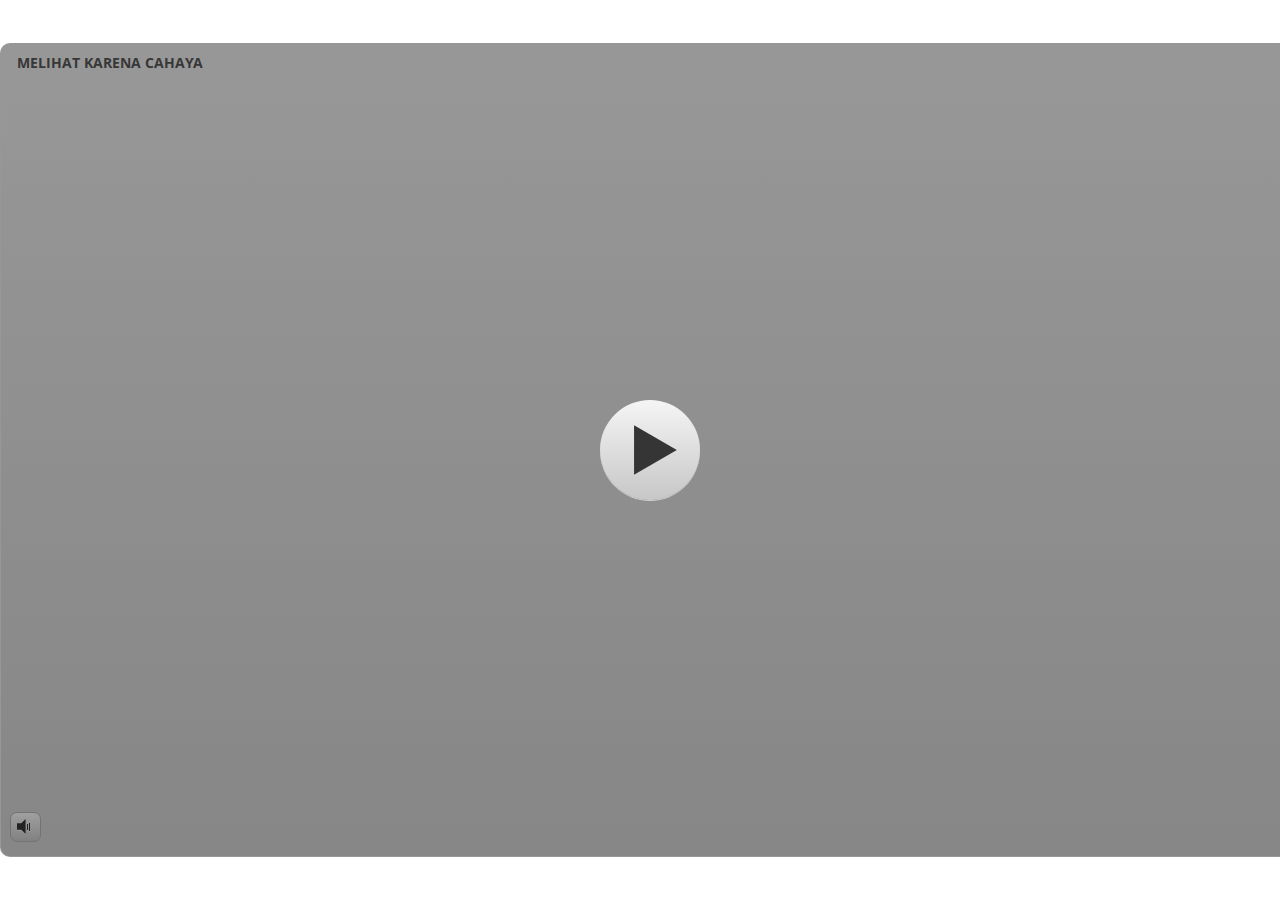
<file: index.html>
﻿<!doctype html>
<html lang="en-US">
<head>
  <meta charset="utf-8">
  <!-- Created using Storyline 3 - http://www.articulate.com  -->
  <!-- version: 3.20.30234.0 -->
  <title>MELIHAT KARENA CAHAYA</title>
  <meta http-equiv="x-ua-compatible" content="IE=edge"/>
  <meta name="viewport" content="width=device-width,initial-scale=1,user-scalable=no,shrink-to-fit=no,minimal-ui"/>
  <meta name="apple-mobile-web-app-capable" content="yes"/>
  <style>
    html, body { height: 100%; padding: 0; margin: 0 }
    #app { height: 100%; width: 100%; }
  </style>

  <script>
    window.DS = {};
    window.globals = {
      DATA_PATH_BASE: '',
      HAS_FRAME: true,
      HAS_SLIDE: true,

      lmsPresent: false,
      tinCanPresent: false,
      cmi5Present: false,
      aoSupport: false,
      scale: 'noscale',
      captureRc: false,
      browserSize: 'optimal',
      bgColor: '#FFFFFF',
      features: '',
      themeName: 'classic',
      preloaderColor: '#FFFFFF',
      suppressAnalytics: false,
      productChannel: 'perpetual',
      publishSource: 'storyline',
      aid: '',
      cid: '7640cbd2-78bd-43da-9468-54fec0e8a630',
      playerVersion: '3.20.30234.0',
      publishTimestamp: '2024-09-25T11:30:35.3946749Z',
      maxIosVideoElements: 10,
      connectionSettings: { },

      
      parseParams: function(qs) {
        if (window.globals.parsedParams != null) {
          return window.globals.parsedParams;
        }
        qs = (qs || window.location.search.substr(1)).split('+').join(' ');
        var params = {},
            tokens,
            re = /[?&]?([^=]+)=([^&]*)/g;

        while (tokens = re.exec(qs)) {
          params[decodeURIComponent(tokens[1]).trim()] =
            decodeURIComponent(tokens[2]).trim();
        }
        window.globals.parsedParams = params;
        return params;
      }

    };
  </script>
  <script>
    var isIe11 = ('ActiveXObject' in window || window.MSBlobBuilder != null)
      && window.msCrypto != null && !window.ActiveXObject;
    if (isIe11) {
      window.globals.unsupportedBrowser = true;
      document.write(atob('[base64]'));
    }
  </script>
  
  <script>window.THREE = { };</script>
  
</head>
<body style="background: #FFFFFF" class="cs-HTML theme-classic">
  <!-- 360 -->
  <script>!function(){var e,i=/iPhone/i,o=/iPod/i,n=/iPad/i,t=/\biOS-universal(?:.+)Mac\b/i,r=/\bAndroid(?:.+)Mobile\b/i,a=/Android/i,d=/(?:SD4930UR|\bSilk(?:.+)Mobile\b)/i,p=/Silk/i,l=/Windows Phone/i,u=/\bWindows(?:.+)ARM\b/i,b=/BlackBerry/i,s=/BB10/i,c=/Opera Mini/i,f=/\b(CriOS|Chrome)(?:.+)Mobile/i,h=/Mobile(?:.+)Firefox\b/i,v=function(e){return void 0!==e&&"MacIntel"===e.platform&&"number"==typeof e.maxTouchPoints&&e.maxTouchPoints>1&&"undefined"==typeof MSStream};e=function(e){var m={userAgent:"",platform:"",maxTouchPoints:0};e||"undefined"==typeof navigator?"string"==typeof e?m.userAgent=e:e&&e.userAgent&&(m={userAgent:e.userAgent,platform:e.platform,maxTouchPoints:e.maxTouchPoints||0}):m={userAgent:navigator.userAgent,platform:navigator.platform,maxTouchPoints:navigator.maxTouchPoints||0};var g=m.userAgent,y=g.split("[FBAN");void 0!==y[1]&&(g=y[0]),void 0!==(y=g.split("Twitter"))[1]&&(g=y[0]);var A=function(e){return function(i){return i.test(e)}}(g),w={apple:{phone:A(i)&&!A(l),ipod:A(o),tablet:!A(i)&&(A(n)||v(m))&&!A(l),universal:A(t),device:(A(i)||A(o)||A(n)||A(t)||v(m))&&!A(l)},amazon:{phone:A(d),tablet:!A(d)&&A(p),device:A(d)||A(p)},android:{phone:!A(l)&&A(d)||!A(l)&&A(r),tablet:!A(l)&&!A(d)&&!A(r)&&(A(p)||A(a)),device:!A(l)&&(A(d)||A(p)||A(r)||A(a))||A(/\bokhttp\b/i)},windows:{phone:A(l),tablet:A(u),device:A(l)||A(u)},other:{blackberry:A(b),blackberry10:A(s),opera:A(c),firefox:A(h),chrome:A(f),device:A(b)||A(s)||A(c)||A(h)||A(f)},any:!1,phone:!1,tablet:!1};return w.any=w.apple.device||w.android.device||w.windows.device||w.other.device,w.phone=w.apple.phone||w.android.phone||w.windows.phone,w.tablet=w.apple.tablet||w.android.tablet||w.windows.tablet,w}(),"object"==typeof exports&&"undefined"!=typeof module?module.exports=e:"function"==typeof define&&define.amd?define((function(){return e})):this.isMobile=e}();
    window.isMobile.apple.tablet = window.isMobile.apple.tablet ||
      (navigator.platform === 'MacIntel' && navigator.maxTouchPoints > 1);
    window.isMobile.apple.device = window.isMobile.apple.device || window.isMobile.apple.tablet;
    window.isMobile.tablet = window.isMobile.tablet || window.isMobile.apple.tablet;
    window.isMobile.any = window.isMobile.any || window.isMobile.apple.tablet;
  </script>

  <div id="focus-sink" tabindex="-1"></div>

  <div id="preso"></div>
  <script>
    (function() {

      var classTypes = [ 'desktop', 'mobile', 'phone', 'tablet' ];

      var addDeviceClasses = function(prefix, testObj) {
        var curr, i;
        for (i = 0; i < classTypes.length; i++) {
          curr = classTypes[i];
          if (testObj[curr]) {
            document.body.classList.add(prefix + curr);
          }
        }
      };

      var params = window.globals.parseParams(),
          isDevicePreview = params.devicepreview === '1',
          isPhoneOverride = params.deviceType === 'phone' || (isDevicePreview && params.phone == '1'),
          isTabletOverride = (params.deviceType === 'tablet' || isDevicePreview) && !isPhoneOverride,
          isMobileOverride = isPhoneOverride || isTabletOverride;

      var deviceView = {
        desktop: !window.isMobile.any && !isMobileOverride,
        mobile: window.isMobile.any || isMobileOverride,
        phone: isPhoneOverride || (window.isMobile.phone && !isTabletOverride),
        tablet: isTabletOverride || window.isMobile.tablet
      };

      window.globals.deviceView = deviceView;
      window.isMobile.desktop = !window.isMobile.any;
      window.isMobile.mobile = window.isMobile.any;

      addDeviceClasses('view-', deviceView);

    })();
  </script>
  
  <script src='story_content/user.js' type=text/javascript></script>
  <div class="slide-loader"></div>

  <script>
    if (window.globals.deviceView.isMobile) { var doc = document, loader = doc.body.querySelector('.slide-loader'); [ 1, 2, 3 ].forEach(function(n) { var d = doc.createElement('div'); d.style.backgroundColor = window.globals.preloaderColor; d.classList.add('mobile-loader-dot'); d.classList.add('dot' + n); loader.appendChild(d); }); }
  </script>

  <div class="mobile-load-title-overlay" style="display: none">
    <div class="mobile-load-title">MELIHAT KARENA CAHAYA</div>
  </div>

  <div class="mobile-chrome-warning"></div>

  
<style>
  .warn-connection-dialog {
    display: none;
    background: transparent;
    pointer-events: none;
    position: fixed;
    left: 0;
    top: 0;
    width: 100%;
    height: 100%;
    z-index: 999;
  }

  .warn-connection-content {
    border-radius: 4px;
    background: white;
    border: 1px solid #E7E7E7;
    color: #333333;
    box-shadow: 0 2px 4px rgba(0, 0, 0, 0.25);
    transition: all 150ms ease-out;
    position: absolute;
    white-space: nowrap;
  }

  .view-phone.is-landscape .warn-connection-content {
    left: 23px;
    bottom: 23px;
  }

  .view-tablet.is-landscape .warn-connection-content {
    left: 50%;
    top: 20px;
    transform: translateX(-50%);
  }

  .is-portrait .warn-connection-content {
    transform: translate(-50%, calc(-100% - 15px));
  }

  .warn-connection-content p {
    display: inline-block;
    margin: 0 8px 0 0;
    line-height: 33px;
    font-size: 11px;
  }

  .warn-connection-content svg {
    position: relative;
    vertical-align: middle;
    margin: 0 2px 2px 8px;
  }

  .view-desktop .warn-connection-content {
    left: 1.5em;
    bottom: 1.5em;
  }

  .view-desktop .warn-connection-content p {
    font-size: 1.1em;
  }

  .is-offline .warn-connection-dialog {
    display: block;
  }

  .is-offline .cs-panel * {
    pointer-events: none !important;
  }

  .is-offline .cs-panel {
    pointer-events: all !important;
  }

  .is-offline #nav-controls * {
    pointer-events: none !important;
  }

  .is-offline #nav-controls {
    pointer-events: all !important;
  }
</style>

<div class="warn-connection-dialog">
  <div class="warn-connection-content">
    <svg width="17" height="15" viewBox="0 0 17 15" xmlns="http://www.w3.org/2000/svg">
      <path fill="#8F0000" stroke="white" d="M16.07,12.98 L15.88,12.23 L9.51,1.21 C8.97,0.26,7.6,0.26,7.06,1.21 L0.69,12.23 C0.15,13.16,0.81,14.36,1.91,14.36 H14.65 C15.47,14.36,16.05,13.7,16.07,12.98 Z"/>
      <path fill="white" stroke="white" d="M8.58,5.5 C8.35,5.28,8.5,5.35,8.21,5.32 C8.09,5.35,7.97,5.49,7.96,5.67 C7.97,5.79,7.98,5.92,7.98,6.04 L7.98,6.04 C7.99,6.17,8,6.31,8.01,6.43 L8.01,6.44 C8.03,6.92,8.06,7.41,8.09,7.9 L8.09,7.9 C8.12,8.39,8.14,8.88,8.17,9.37 C8.17,9.39,8.18,9.42,8.2,9.44 C8.23,9.46,8.25,9.47,8.28,9.47 C8.31,9.47,8.34,9.46,8.35,9.44 C8.37,9.43,8.38,9.4,8.39,9.35 L8.39,9.34 C8.39,9.24,8.4,9.15,8.4,9.05 L8.4,9.05 C8.41,8.96,8.41,8.86,8.42,8.75 C8.43,8.44,8.45,8.12,8.47,7.81 L8.47,7.81 C8.49,7.49,8.51,7.18,8.53,6.87 C8.55,6.46,8.56,6.05,8.59,5.64 L8.6,5.62 C8.6,5.57,8.59,5.53,8.58,5.5 L8.21,5.32 Z"/>
      <circle fill="white" stroke="white" cx="8.3" cy="11.35" r="0.3"/>
    </svg>
    <p>You are offline. Trying to reconnect...</p>
  </div>
</div>

<script>
  (function() {
    window.DS.connection = {
      warningShown: false,
      assets: {},
      loadingAssetGroup: false,
      retryDelay: 500
    };

    // @TODO this is POC code and can be cleaned up a bit more if we move forward
    // with the feature



    // The `window.globals.features` variable must be set in `webpack.dev.config` when testing locally - it is not enough
    // to have it in the data - but it must be set there as well.
    var useConnectionMessages = window.AbortController != null &&
      window.location.protocol != 'file:' &&
      window.globals.features.indexOf('ConnectionMessages') != -1;

    window.DS.connection.useConnectionMessages = useConnectionMessages

    var assetCount = 0;
    var checkLoadedId;
    var connectionSettings = window.globals.connectionSettings;

    if (useConnectionMessages && connectionSettings != null) {
      var contentEl = document.querySelector('.warn-connection-content');
      var messageEl = contentEl.querySelector('p')

      if (connectionSettings.useDarkTheme) {
        contentEl.style.borderColor = '#BABBBA';
        contentEl.style.backgroundColor = '#282828';
        contentEl.style.color = '#FFFFFF';
      }

      if (connectionSettings.message != null) {
        messageEl.textContent = window.decodeURIComponent(connectionSettings.message);
      }
    }

    function checkAssetsReady() {
      for (var i in DS.connection.assets) {
        if (!DS.connection.assets[i].success) {
          return false;
        }
      }
      return true;
    }

    function stopAssetGroup() {
      if (!useConnectionMessages) { return; }

      assetCount = 0;

      DS.connection.oldAssetGroup = DS.connection.assets;
      DS.connection.assets = {};
      DS.connection.loadingAssetGroup = false;
      clearInterval(checkLoadedId);
    }

    function startAssetGroup() {
      if (!useConnectionMessages) { return; }
      var ticks = 0;
      clearInterval(checkLoadedId);
      checkLoadedId = setInterval(function() {
        var loaded = 0;
        if (assetCount === 0 && loaded === 0) {
          clearInterval(checkLoadedId);
          return;
        }

        for (var i in DS.connection.assets) {
          if (DS.connection.assets[i].success) {
            loaded++;
          }
        }

        if (assetCount === loaded && checkAssetsReady()) {
          for (var i in DS.connection.assets) {
            if (DS.connection.assets[i].action) {
              DS.connection.assets[i].action();
            }
          }
          hideWarning();
          stopAssetGroup();
        }
      }, 100)
    }

    function requiredAsset(url, action, retry, type) {
      if (!useConnectionMessages) { return; }
      if (DS.connection.assets[url]) { return; }

      DS.connection.assets[url] = {
        success: false, action: action, retry: retry, type: type
      };
      assetCount = Object.keys(DS.connection.assets).length;
      if (!DS.connection.loadingAssetGroup) {
        startAssetGroup();
      }
      DS.connection.loadingAssetGroup = true;
    }

    function assetLoaded(url) {
      if (!useConnectionMessages) { return; }
      if (DS.connection.assets[url]) {
        DS.connection.assets[url].success = true;
      }
    }

    function assetFailed(url) {
      if (!useConnectionMessages) { return; }
      if (!DS.connection.assets[url]) {
        if (/\.js$/.test(url)) {
          setTimeout(function() {
            if (DS.connection.lastSlideLoaded != null) {
              DS.connection.lastSlideLoaded();
            }
          }, DS.connection.retryDelay);
        }
        return;
      }
      if (!DS.connection.warningShown) { showWarning(); }
      if (DS.connection.assets[url].retry) {
        setTimeout(function() {
          if (!DS.connection.assets[url].success) {
            DS.connection.assets[url].retry()
          }
        }, DS.connection.retryDelay);
      }
    }

    function hideWarning() {
      document.body.classList.remove('is-offline');
      DS.connection.warningShown = false;
    }
    DS.connection.hideWarning = hideWarning

    function showWarning(btn) {
      document.body.classList.add('is-offline')
      DS.connection.warningShown = true;
      updateWarningPosition();
    }

    function updateWarningPosition() {
      if (!DS.connection.warningShown) {
        return;
      }

      var isPortrait = document.body.classList.contains('is-portrait');
      var warningEl = document.querySelector('.warn-connection-content');

      if (isPortrait) {
        var slide = document.querySelector('.primary-slide');
        var slideRect = slide.getBoundingClientRect();

        warningEl.style.top = `${slideRect.top}px`
        warningEl.style.left = `${slideRect.left + slideRect.width / 2}px`
      } else {
        warningEl.style.top = null;
        warningEl.style.left = null;
      }

      window.requestAnimationFrame(updateWarningPosition);
    }

    // these will all be noops if the feature flag isn't set in
    // the data and `window.globals.features`
    DS.connection.requiredAsset = requiredAsset;
    DS.connection.assetLoaded = assetLoaded;
    DS.connection.assetFailed = assetFailed;
    DS.connection.stopAssetGroup = stopAssetGroup;
    DS.connection.startAssetGroup = startAssetGroup;
  })();
</script>


  <script>
    
    if (window.autoSpider && window.vInterfaceObject) {
      document.querySelector('.mobile-load-title-overlay').style.display = 'none';
    }
  </script>

  

  <link rel="stylesheet" href="html5/data/css/output.min.css" data-noprefix/>
</body>
<script src="html5/lib/scripts/bootstrapper.min.js"></script>
</html>
</file>
<file: html5/data/css/output.min.css>
@font-face {
  font-family: 'Open SansBold CharsBold102BEB91';
  src: url('[data-uri]');
  font-style: normal;
  font-weight: normal;
}
@font-face {
  font-family: 'Open Sans Charset1_ 6ZzAC2519B8';
  src: url('[data-uri]');
  font-style: normal;
  font-weight: normal;
}
@font-face {
  font-family: 'Open Sans Charset0_v9TY33EDE6F2';
  src: url('[data-uri]');
  font-style: normal;
  font-weight: normal;
}
@font-face {
  font-family: 'Open SansBold CharsBoldE47A47C6';
  src: url('[data-uri]');
  font-style: normal;
  font-weight: normal;
}
.cs-npnxnanbnsnfns00000000101 .cs-infopanel  {
  box-shadow: 0 1px 0 rgba(184, 184, 184, 1);
  background: rgba(255, 255, 255, 1);
}
.cs-npnxnanbnsnfns00000000101 .cs-infopanel .cs-link {
  color: rgba(124, 34, 128, 1);
}
.cs-npnxnanbnsnfns00000000101 .cs-infopanel .cs-link:hover {
  color: rgba(0, 0, 238, 1);
}
.cs-npnxnanbnsnfns00000000101 .cs-infopanel .cs-name {
  color: rgba(68, 68, 68, 1);
}
.cs-npnxnanbnsnfns00000000101 .cs-infopanel .cs-title {
  color: rgba(153, 153, 153, 1);
}
.cs-npnxnanbnsnfns00000000101 .cs-infopanelpopup  {
  box-shadow: 0 1px 0 rgba(184, 184, 184, 1);
  background: linear-gradient(180deg, rgba(233, 233, 233, 1) 0%, rgba(207, 207, 207, 1) 100%);
}
.cs-npnxnanbnsnfns00000000101 .cs-infopanelpopup .cs-link {
  color: rgba(124, 34, 128, 1);
}
.cs-npnxnanbnsnfns00000000101 .cs-infopanelpopup .cs-link:hover {
  color: rgba(0, 0, 238, 1);
}
.cs-npnxnanbnsnfns00000000101 .cs-infopanelpopup .cs-name {
  color: rgba(68, 68, 68, 1);
}
.cs-npnxnanbnsnfns00000000101 .cs-infopanelpopup .cs-bio {
  color: rgba(153, 153, 153, 1);
}
.cs-npnxnanbnsnfns00000000101 .cs-timer  {
  color: rgba(85, 85, 85, 1);
}
.cs-npnxnanbnsnfns00000000101 .cs-duration stop:first-child {
  stop-color: rgba(0, 215, 255, 1);
}
.cs-npnxnanbnsnfns00000000101 .cs-duration stop:last-child {
  stop-color: rgba(0, 171, 255, 1);
}
.cs-npnxnanbnsnfns00000000101 .cs-elapsed stop:first-child {
  stop-color: rgba(254, 227, 71, 1);
}
.cs-npnxnanbnsnfns00000000101 .cs-elapsed stop:last-child {
  stop-color: rgba(252, 204, 42, 1);
}
.cs-npnxnanbnsnfns00000000101 .cs-timer .cs-pie .cs-innerstroke {
  stroke: rgba(199, 199, 199, 1);
}
.cs-npnxnanbnsnfns00000000101 .cs-timer .cs-pie .cs-innerborder {
  stroke: rgba(255, 255, 255, 1);
}
.cs-npnxnanbnsnfns00000000101 .cs-window  {
  box-shadow: 0 8px 5px rgba(0, 0, 0, 0.2);
  border-color: rgba(234, 234, 234, 1);
  background: rgba(243, 243, 243, 1);
  color: rgba(85, 85, 85, 1);
}
.cs-npnxnanbnsnfns00000000101 .cs-window .cs-diva {
  border-color: rgba(247, 247, 247, 1);
}
.cs-npnxnanbnsnfns00000000101 .cs-window .cs-divb {
  border-color: rgba(211, 211, 211, 1);
}
.cs-npnxnanbnsnfns00000000101 .cs-editor .cs-editor-slide {
  color: rgba(85, 85, 85, 1);
}
.cs-npnxnanbnsnfns00000000101 .cs-editor .cs-editor-html {
  color: rgba(68, 68, 68, 1);
}
.cs-npnxnanbnsnfns00000000101 .cs-editor .cs-editor-button {
  text-shadow: 0 1px 0 rgba(240, 240, 240, 1);
  color: rgba(53, 53, 53, 1);
  border-color: rgba(177, 177, 177, 1);
  background: linear-gradient(180deg, rgba(245, 245, 245, 1) 0%, rgba(199, 199, 199, 1) 100%);
}
.cs-npnxnanbnsnfns00000000101 .cs-editor .cs-editor-button:hover {
  background: linear-gradient(180deg, rgba(242, 242, 242, 1) 0%, rgba(175, 175, 175, 1) 100%);
}
.cs-npnxnanbnsnfns00000000101 .cs-editor .cs-editor-button:active {
  background: linear-gradient(180deg, rgba(199, 199, 199, 1) 0%, rgba(244, 244, 244, 1) 100%);
}
.cs-npnxnanbnsnfns00000000101 .cs-listitem  {
  color: rgba(53, 53, 53, 1);
  border-color: rgba(223, 223, 223, 1);
}
.cs-npnxnanbnsnfns00000000101 .cs-listitem.cs-viewed {
  color: rgba(144, 144, 144, 1);
}
.cs-npnxnanbnsnfns00000000101 .cs-listitem.cs-selected {
  color: rgba(53, 53, 53, 1);
  background: rgba(192, 226, 241, 1);
}
.cs-npnxnanbnsnfns00000000101 .cs-listitem.cs-selected:hover {
  background: rgba(192, 226, 241, 1);
}
.cs-npnxnanbnsnfns00000000101 .cs-listitem.cs-selected.hover {
  background: rgba(192, 226, 241, 1);
}
.cs-npnxnanbnsnfns00000000101 .cs-listitem.cs-selected:focus {
  background: rgba(192, 226, 241, 1);
}
.cs-npnxnanbnsnfns00000000101 .cs-listitem .cs-icon-carrot {
  fill: rgba(53, 53, 53, 1);
}
.cs-npnxnanbnsnfns00000000101 .cs-listitem .cs-icon-carrot .cs-shadow {
  fill: rgba(255, 255, 255, 1);
}
.cs-npnxnanbnsnfns00000000101 .cs-listitem:hover {
  background: rgba(230, 230, 230, 1);
}
.cs-npnxnanbnsnfns00000000101 .cs-listitem.hover {
  background: rgba(230, 230, 230, 1);
}
.cs-npnxnanbnsnfns00000000101 .cs-listitem:focus {
  background: rgba(230, 230, 230, 1);
}
.cs-npnxnanbnsnfns00000000101 .cs-glossary  {
  color: rgba(53, 53, 53, 1);
}
.cs-npnxnanbnsnfns00000000101 .cs-glossary .cs-scrolling-panel {
  background: rgba(231, 231, 231, 1);
}
.cs-npnxnanbnsnfns00000000101 .cs-glossary .cs-term.cs-selected .cs-choice-list-trigger {
  color: rgba(53, 53, 53, 1);
  background: rgba(192, 226, 241, 1);
}
.cs-npnxnanbnsnfns00000000101 .cs-glossary .cs-term.cs-selected .cs-choice-list-trigger:focus {
  color: rgba(53, 53, 53, 1);
  background: rgba(192, 226, 241, 1);
}
.cs-npnxnanbnsnfns00000000101 .cs-glossary .cs-term:hover .cs-choice-list-trigger {
  background: rgba(230, 230, 230, 1);
}
.cs-npnxnanbnsnfns00000000101 .cs-glossary .cs-term.hover .cs-choice-list-trigger {
  background: rgba(230, 230, 230, 1);
}
.cs-npnxnanbnsnfns00000000101 .cs-glossary .cs-term .cs-choice-list-trigger:focus {
  background: rgba(230, 230, 230, 1);
}
.cs-npnxnanbnsnfns00000000101 .cs-glossary .cs-diva {
  border-color: rgba(226, 226, 226, 1);
}
.cs-npnxnanbnsnfns00000000101 .cs-glossary .cs-divb {
  border-color: rgba(226, 226, 226, 1);
}
.cs-npnxnanbnsnfns00000000101 .cs-glossary .cs-divc {
  border-color: rgba(250, 250, 250, 1);
}
.cs-npnxnanbnsnfns00000000101 .cs-glossary .cs-heading {
  color: rgba(68, 68, 68, 1);
}
.cs-npnxnanbnsnfns00000000101 .cs-resource .cs-separator {
  border-color: rgba(224, 224, 224, 1);
}
.cs-npnxnanbnsnfns00000000101 .cs-outline  {
  color: rgba(68, 68, 68, 1);
}
.cs-npnxnanbnsnfns00000000101 .cs-outline .cs-diva {
  border-color: rgba(198, 198, 198, 1);
}
.cs-npnxnanbnsnfns00000000101 .cs-outline .cs-divb {
  border-color: rgba(249, 249, 249, 1);
}
.cs-npnxnanbnsnfns00000000101 .cs-outline .cs-divc {
  border-color: rgba(225, 225, 225, 1);
}
.cs-npnxnanbnsnfns00000000101 .cs-outline .cs-search-filter:hover {
  color: rgba(0, 0, 238, 1);
}
.cs-npnxnanbnsnfns00000000101 .cs-outline .cs-search-filter.hover {
  color: rgba(0, 0, 238, 1);
}
.cs-npnxnanbnsnfns00000000101 .cs-transcript  {
  color: rgba(68, 68, 68, 1);
}
.cs-npnxnanbnsnfns00000000101 .cs-transcript .cs-div {
  border-color: rgba(225, 225, 225, 1);
}
.cs-npnxnanbnsnfns00000000101 .cs-tabs:not(.topmenu-item) {
  color: rgba(85, 85, 85, 1);
}
.cs-npnxnanbnsnfns00000000101 .cs-tabs .cs-inner-button:not(.topmenu-item) {
  text-shadow: 0 1px 0 rgba(240, 240, 240, 1);
}
.cs-npnxnanbnsnfns00000000101 .cs-tabs:hover:not(.topmenu-item) {
  color: rgba(51, 51, 51, 1);
}
.cs-npnxnanbnsnfns00000000101 .cs-tabs.cs-selected {
  background: rgba(243, 243, 243, 1);
  color: rgba(51, 51, 51, 1);
}
.cs-npnxnanbnsnfns00000000101 .cs-seekcontrol  {
  background: linear-gradient(180deg, rgba(245, 245, 245, 1) 0%, rgba(199, 199, 199, 1) 100%);
  border-color: rgba(177, 177, 177, 1);
}
.cs-npnxnanbnsnfns00000000101 .cs-seekcontrol .cs-button:hover .cs-icon {
  fill: rgba(85, 85, 85, 1);
}
.cs-npnxnanbnsnfns00000000101 .cs-seekcontrol .cs-button.hover .cs-icon {
  fill: rgba(85, 85, 85, 1);
}
.cs-npnxnanbnsnfns00000000101 .cs-seekcontrol .cs-button .cs-icon-shadow {
  fill: rgba(240, 240, 240, 1);
}
.cs-npnxnanbnsnfns00000000101 .cs-seekcontrol .cs-button .cs-icon {
  fill: rgba(45, 45, 45, 1);
}
.cs-npnxnanbnsnfns00000000101 .cs-seekcontrol .cs-seek .cs-fill {
  background: rgba(255, 255, 255, 1);
}
.cs-npnxnanbnsnfns00000000101 .cs-seekcontrol .cs-seek {
  background: rgba(231, 231, 231, 1);
  border-color: rgba(184, 184, 184, 1);
}
.cs-npnxnanbnsnfns00000000101 .cs-searchinput .cs-input {
  color: rgba(138, 138, 138, 1);
  border-color: rgba(173, 173, 173, 1);
  background: rgba(223, 223, 223, 1);
}
.cs-npnxnanbnsnfns00000000101 .cs-searchinput .cs-input:focus {
  color: rgba(51, 51, 51, 1);
  background: rgba(250, 250, 250, 1);
}
.cs-npnxnanbnsnfns00000000101 .cs-searchinput .cs-input:hover {
  box-shadow: inset 0 0 1px 0 rgba(107, 248, 255, 1);
}
.cs-npnxnanbnsnfns00000000101 .cs-searchinput .cs-input.hover {
  box-shadow: inset 0 0 1px 0 rgba(107, 248, 255, 1);
}
.cs-npnxnanbnsnfns00000000101 .cs-searchinput .cs-button .cs-icon {
  fill: rgba(138, 138, 138, 1);
}
.cs-npnxnanbnsnfns00000000101 .cs-searchinput .cs-button:hover {
  fill: linear-gradient(180deg, rgba(245, 245, 245, 1) 0%, rgba(199, 199, 199, 1) 100%);
}
.cs-npnxnanbnsnfns00000000101 .cs-searchinput .cs-button.hover {
  fill: linear-gradient(180deg, rgba(245, 245, 245, 1) 0%, rgba(199, 199, 199, 1) 100%);
}
.cs-npnxnanbnsnfns00000000101 .cs-menu  {
  box-shadow: 0 1px 0 rgba(184, 184, 184, 1);
  background: rgba(243, 243, 243, 1);
}
.cs-npnxnanbnsnfns00000000101 .cs-topmenu-item.active .cs-tab {
  background: rgba(243, 243, 243, 1);
}
.cs-npnxnanbnsnfns00000000101 .cs-logo  {
  box-shadow: 0 1px 0 rgba(184, 184, 184, 1);
  background: rgba(255, 255, 255, 1);
}
.cs-npnxnanbnsnfns00000000101 .cs-checkbox  {
  color: rgba(68, 68, 68, 1);
}
.cs-npnxnanbnsnfns00000000101 .cs-checkbox:hover {
  border-color: rgba(107, 248, 255, 1);
}
.cs-npnxnanbnsnfns00000000101 .cs-checkbox.hover {
  border-color: rgba(107, 248, 255, 1);
}
.cs-npnxnanbnsnfns00000000101 .cs-checkbox .cs-box {
  color: rgba(255, 255, 255, 1);
  border-color: rgba(184, 184, 184, 1);
}
.cs-npnxnanbnsnfns00000000101 .cs-checkbox .cs-box:checked::after {
  color: rgba(51, 204, 0, 1);
}
.cs-npnxnanbnsnfns00000000101 .cs-checkbox .cs-box.checked.after {
  color: rgba(51, 204, 0, 1);
}
.cs-npnxnanbnsnfns00000000101 .cs-button  {
  text-shadow: 0 1px 0 rgba(240, 240, 240, 1);
  color: rgba(53, 53, 53, 1);
  border-color: rgba(177, 177, 177, 1);
  background: linear-gradient(180deg, rgba(245, 245, 245, 1) 0%, rgba(199, 199, 199, 1) 100%);
  box-shadow: 0 1px 0 rgba(207, 207, 207, 1);
}
.cs-npnxnanbnsnfns00000000101 .cs-button .cs-icon {
  fill: rgba(53, 53, 53, 1);
}
.cs-npnxnanbnsnfns00000000101 .cs-button .cs-icon-shadow {
  fill: rgba(240, 240, 240, 1);
}
.cs-npnxnanbnsnfns00000000101 .cs-button:hover {
  background: linear-gradient(180deg, rgba(242, 242, 242, 1) 0%, rgba(175, 175, 175, 1) 100%);
}
.cs-npnxnanbnsnfns00000000101 .cs-button.hover {
  background: linear-gradient(180deg, rgba(242, 242, 242, 1) 0%, rgba(175, 175, 175, 1) 100%);
}
.cs-npnxnanbnsnfns00000000101 .cs-button:active {
  background: linear-gradient(180deg, rgba(199, 199, 199, 1) 0%, rgba(244, 244, 244, 1) 100%);
}
.cs-npnxnanbnsnfns00000000101 .cs-button.cs-disabled:hover {
  background: linear-gradient(180deg, rgba(245, 245, 245, 1) 0%, rgba(199, 199, 199, 1) 100%);
}
.cs-npnxnanbnsnfns00000000101 .cs-button.cs-disabled.hover {
  background: linear-gradient(180deg, rgba(245, 245, 245, 1) 0%, rgba(199, 199, 199, 1) 100%);
}
.cs-npnxnanbnsnfns00000000101 .cs-button.cs-disabled:active {
  background: linear-gradient(180deg, rgba(245, 245, 245, 1) 0%, rgba(199, 199, 199, 1) 100%);
}
.cs-npnxnanbnsnfns00000000101 .cs-button.cs-volume:hover {
  background: linear-gradient(180deg, rgba(245, 245, 245, 1) 0%, rgba(199, 199, 199, 1) 100%);
}
.cs-npnxnanbnsnfns00000000101 .cs-button.cs-volume.hover {
  background: linear-gradient(180deg, rgba(245, 245, 245, 1) 0%, rgba(199, 199, 199, 1) 100%);
}
.cs-npnxnanbnsnfns00000000101 .cs-button.cs-volume:active {
  background: linear-gradient(180deg, rgba(245, 245, 245, 1) 0%, rgba(199, 199, 199, 1) 100%);
}
.cs-npnxnanbnsnfns00000000101.cs-base  {
  color: rgba(85, 85, 85, 1);
  border-color: rgba(233, 233, 233, 1);
  background: linear-gradient(180deg, rgba(233, 233, 233, 1) 0%, rgba(207, 207, 207, 1) 100%);
}
.cs-npnxnanbnsnfns00000000101.cs-base .cs-separator .cs-diva {
  background: rgba(211, 211, 211, 1);
}
.cs-npnxnanbnsnfns00000000101.cs-base .cs-separator .cs-divb {
  background: rgba(247, 247, 247, 1);
}
.cs-npnxnanbnsnfns00000000101.cs-base .cs-topmenu-item.active .cs-tab {
  border-color: rgba(211, 211, 211, 1);
}
.cs-npnxnanbnsnfns00000000101.cs-base .cs-topmenu-item.active .cs-panel {
  border-color: rgba(211, 211, 211, 1);
}
.cs-npnxnanbnsnfns00000000101.cs-base .cs-left {
  background: linear-gradient(180deg, rgba(219, 219, 219, 1) 0%, rgba(195, 195, 195, 1) 100%);
}
.cs-npnxnanbnsnfns00000000101.cs-base .cs-area-primary .cs-slide-container {
  background: linear-gradient(180deg, rgba(233, 233, 233, 1) 0%, rgba(207, 207, 207, 1) 100%);
}
.cs-npnxnanbnsnfns00000000101 .cs-volume::-moz-range-thumb {
  border-color: rgba(165, 165, 165, 1);
  box-shadow: inset 0 0 1px 0 rgba(212, 212, 212, 1);
  background: rgba(200, 200, 200, 1);
}
.cs-npnxnanbnsnfns00000000101 .cs-volume::-ms-thumb {
  border-color: rgba(165, 165, 165, 1);
  box-shadow: inset 0 0 1px 0 rgba(212, 212, 212, 1);
  background: rgba(200, 200, 200, 1);
}
.cs-npnxnanbnsnfns00000000101 .cs-volume::-webkit-slider-thumb {
  border-color: rgba(165, 165, 165, 1);
  box-shadow: inset 0 0 1px 0 rgba(212, 212, 212, 1);
  background: rgba(200, 200, 200, 1);
}
.cs-npnxnanbnsnfns00000000101 .cs-volume::-moz-range-track {
  border-color: rgba(242, 242, 242, 1);
  background: linear-gradient(180deg, rgba(188, 188, 188, 1) 0%, rgba(188, 188, 188, 1) 50.196%, rgba(195, 195, 195, 1) 100%);
}
.cs-npnxnanbnsnfns00000000101 .cs-volume::-ms-track {
  border-color: rgba(242, 242, 242, 1);
  background: linear-gradient(180deg, rgba(188, 188, 188, 1) 0%, rgba(188, 188, 188, 1) 50.196%, rgba(195, 195, 195, 1) 100%);
}
.cs-npnxnanbnsnfns00000000101 .cs-volume::-webkit-slider-runnable-track {
  border-color: rgba(242, 242, 242, 1);
  background: linear-gradient(180deg, rgba(188, 188, 188, 1) 0%, rgba(188, 188, 188, 1) 50.196%, rgba(195, 195, 195, 1) 100%);
}
body.show-focus .tab-focus-box {
  border-color: rgba(255, 255, 0, 1);
}
.skipnav {
  border-color: rgba(255, 255, 0, 1);
}
.fn-npnxnanbsnfns00000000101 {
  font-family: 'Open SansD6FFC9F9';
  -webkit-font-variant-ligatures: no-common-ligatures;
  font-variant-ligatures: no-common-ligatures;
}
.fn-pxabnsnfns00000000101 {
  font-family: 'Open SansD6FFC9F9';
  -webkit-font-variant-ligatures: no-common-ligatures;
  font-variant-ligatures: no-common-ligatures;
}
.fn-npxnabnsnfns00000000101 {
  font-family: 'Open SansD6FFC9F9';
  -webkit-font-variant-ligatures: no-common-ligatures;
  font-variant-ligatures: no-common-ligatures;
}
.fn-npnxnanbnsnfns00000000101 {
  font-family: 'Open SansD6FFC9F9';
  -webkit-font-variant-ligatures: no-common-ligatures;
  font-variant-ligatures: no-common-ligatures;
}
.fn-pxabnsnfns00000000100 {
  font-family: 'Open SansD6FFC9F9';
  -webkit-font-variant-ligatures: no-common-ligatures;
  font-variant-ligatures: no-common-ligatures;
}
@font-face {
  font-family: 'Open SansD6FFC9F9';
  src: url('[data-uri]');
  font-style: normal;
  font-weight: bold;
}
@font-face {
  font-family: 'Open SansD6FFC9F9';
  src: url('[data-uri]');
  font-style: normal;
  font-weight: normal;
}
.cs-InvalidPromptSlide .cs-5pBHvCBnLbW-InvalidPromptSlide-btn0 {
  color: rgba(53, 53, 53, 1);
  border-color: rgba(177, 177, 177, 1);
  background: linear-gradient(180deg, rgba(245, 245, 245, 1) 0%, rgba(199, 199, 199, 1) 100%);
  text-shadow: 0 1px 0 rgba(240, 240, 240, 1);
}
.cs-InvalidPromptSlide .cs-5pBHvCBnLbW-InvalidPromptSlide-btn0 .cs-html {
  color: rgba(68, 68, 68, 1);
}
.cs-InvalidPromptSlide .cs-5pBHvCBnLbW-InvalidPromptSlide-btn0 .cs-slide {
  border-color: rgba(85, 85, 85, 1);
}
.cs-InvalidPromptSlide .cs-5pBHvCBnLbW-InvalidPromptSlide-btn0:hover {
  background: linear-gradient(180deg, rgba(242, 242, 242, 1) 0%, rgba(175, 175, 175, 1) 100%);
}
.cs-InvalidPromptSlide .cs-5pBHvCBnLbW-InvalidPromptSlide-btn0:active {
  background: linear-gradient(180deg, rgba(199, 199, 199, 1) 0%, rgba(244, 244, 244, 1) 100%);
}
.cs-PrintPromptSlide .cs-5pBHvCBnLbW-PrintPromptSlide-btn0 {
  color: rgba(53, 53, 53, 1);
  border-color: rgba(177, 177, 177, 1);
  background: linear-gradient(180deg, rgba(245, 245, 245, 1) 0%, rgba(199, 199, 199, 1) 100%);
  text-shadow: 0 1px 0 rgba(240, 240, 240, 1);
}
.cs-PrintPromptSlide .cs-5pBHvCBnLbW-PrintPromptSlide-btn0 .cs-html {
  color: rgba(68, 68, 68, 1);
}
.cs-PrintPromptSlide .cs-5pBHvCBnLbW-PrintPromptSlide-btn0 .cs-slide {
  border-color: rgba(85, 85, 85, 1);
}
.cs-PrintPromptSlide .cs-5pBHvCBnLbW-PrintPromptSlide-btn0:hover {
  background: linear-gradient(180deg, rgba(242, 242, 242, 1) 0%, rgba(175, 175, 175, 1) 100%);
}
.cs-PrintPromptSlide .cs-5pBHvCBnLbW-PrintPromptSlide-btn0:active {
  background: linear-gradient(180deg, rgba(199, 199, 199, 1) 0%, rgba(244, 244, 244, 1) 100%);
}
.cs-ScrollPromptSlide .cs-5pBHvCBnLbW-ScrollPromptSlide-btn0 {
  color: rgba(53, 53, 53, 1);
  border-color: rgba(177, 177, 177, 1);
  background: linear-gradient(180deg, rgba(245, 245, 245, 1) 0%, rgba(199, 199, 199, 1) 100%);
  text-shadow: 0 1px 0 rgba(240, 240, 240, 1);
}
.cs-ScrollPromptSlide .cs-5pBHvCBnLbW-ScrollPromptSlide-btn0 .cs-html {
  color: rgba(68, 68, 68, 1);
}
.cs-ScrollPromptSlide .cs-5pBHvCBnLbW-ScrollPromptSlide-btn0 .cs-slide {
  border-color: rgba(85, 85, 85, 1);
}
.cs-ScrollPromptSlide .cs-5pBHvCBnLbW-ScrollPromptSlide-btn0:hover {
  background: linear-gradient(180deg, rgba(242, 242, 242, 1) 0%, rgba(175, 175, 175, 1) 100%);
}
.cs-ScrollPromptSlide .cs-5pBHvCBnLbW-ScrollPromptSlide-btn0:active {
  background: linear-gradient(180deg, rgba(199, 199, 199, 1) 0%, rgba(244, 244, 244, 1) 100%);
}
.cs-ResumePromptSlide .cs-5pBHvCBnLbW-ResumePromptSlide-btn0 {
  color: rgba(53, 53, 53, 1);
  border-color: rgba(177, 177, 177, 1);
  background: linear-gradient(180deg, rgba(245, 245, 245, 1) 0%, rgba(199, 199, 199, 1) 100%);
  text-shadow: 0 1px 0 rgba(240, 240, 240, 1);
}
.cs-ResumePromptSlide .cs-5pBHvCBnLbW-ResumePromptSlide-btn0 .cs-html {
  color: rgba(68, 68, 68, 1);
}
.cs-ResumePromptSlide .cs-5pBHvCBnLbW-ResumePromptSlide-btn0 .cs-slide {
  border-color: rgba(85, 85, 85, 1);
}
.cs-ResumePromptSlide .cs-5pBHvCBnLbW-ResumePromptSlide-btn0:hover {
  background: linear-gradient(180deg, rgba(242, 242, 242, 1) 0%, rgba(175, 175, 175, 1) 100%);
}
.cs-ResumePromptSlide .cs-5pBHvCBnLbW-ResumePromptSlide-btn0:active {
  background: linear-gradient(180deg, rgba(199, 199, 199, 1) 0%, rgba(244, 244, 244, 1) 100%);
}
.cs-ResumePromptSlide .cs-5pBHvCBnLbW-ResumePromptSlide-btn1 {
  color: rgba(53, 53, 53, 1);
  border-color: rgba(177, 177, 177, 1);
  background: linear-gradient(180deg, rgba(245, 245, 245, 1) 0%, rgba(199, 199, 199, 1) 100%);
  text-shadow: 0 1px 0 rgba(240, 240, 240, 1);
}
.cs-ResumePromptSlide .cs-5pBHvCBnLbW-ResumePromptSlide-btn1 .cs-html {
  color: rgba(68, 68, 68, 1);
}
.cs-ResumePromptSlide .cs-5pBHvCBnLbW-ResumePromptSlide-btn1 .cs-slide {
  border-color: rgba(85, 85, 85, 1);
}
.cs-ResumePromptSlide .cs-5pBHvCBnLbW-ResumePromptSlide-btn1:hover {
  background: linear-gradient(180deg, rgba(242, 242, 242, 1) 0%, rgba(175, 175, 175, 1) 100%);
}
.cs-ResumePromptSlide .cs-5pBHvCBnLbW-ResumePromptSlide-btn1:active {
  background: linear-gradient(180deg, rgba(199, 199, 199, 1) 0%, rgba(244, 244, 244, 1) 100%);
}
.cs-ExternalInterfaceErrorSlide .cs-buttonOK {
  color: rgba(53, 53, 53, 1);
  border-color: rgba(177, 177, 177, 1);
  background: linear-gradient(180deg, rgba(245, 245, 245, 1) 0%, rgba(199, 199, 199, 1) 100%);
  text-shadow: 0 1px 0 rgba(240, 240, 240, 1);
}
.cs-ExternalInterfaceErrorSlide .cs-buttonOK .cs-html {
  color: rgba(68, 68, 68, 1);
}
.cs-ExternalInterfaceErrorSlide .cs-buttonOK .cs-slide {
  border-color: rgba(85, 85, 85, 1);
}
.cs-ExternalInterfaceErrorSlide .cs-buttonOK:hover {
  background: linear-gradient(180deg, rgba(242, 242, 242, 1) 0%, rgba(175, 175, 175, 1) 100%);
}
.cs-ExternalInterfaceErrorSlide .cs-buttonOK:active {
  background: linear-gradient(180deg, rgba(199, 199, 199, 1) 0%, rgba(244, 244, 244, 1) 100%);
}
</file>
